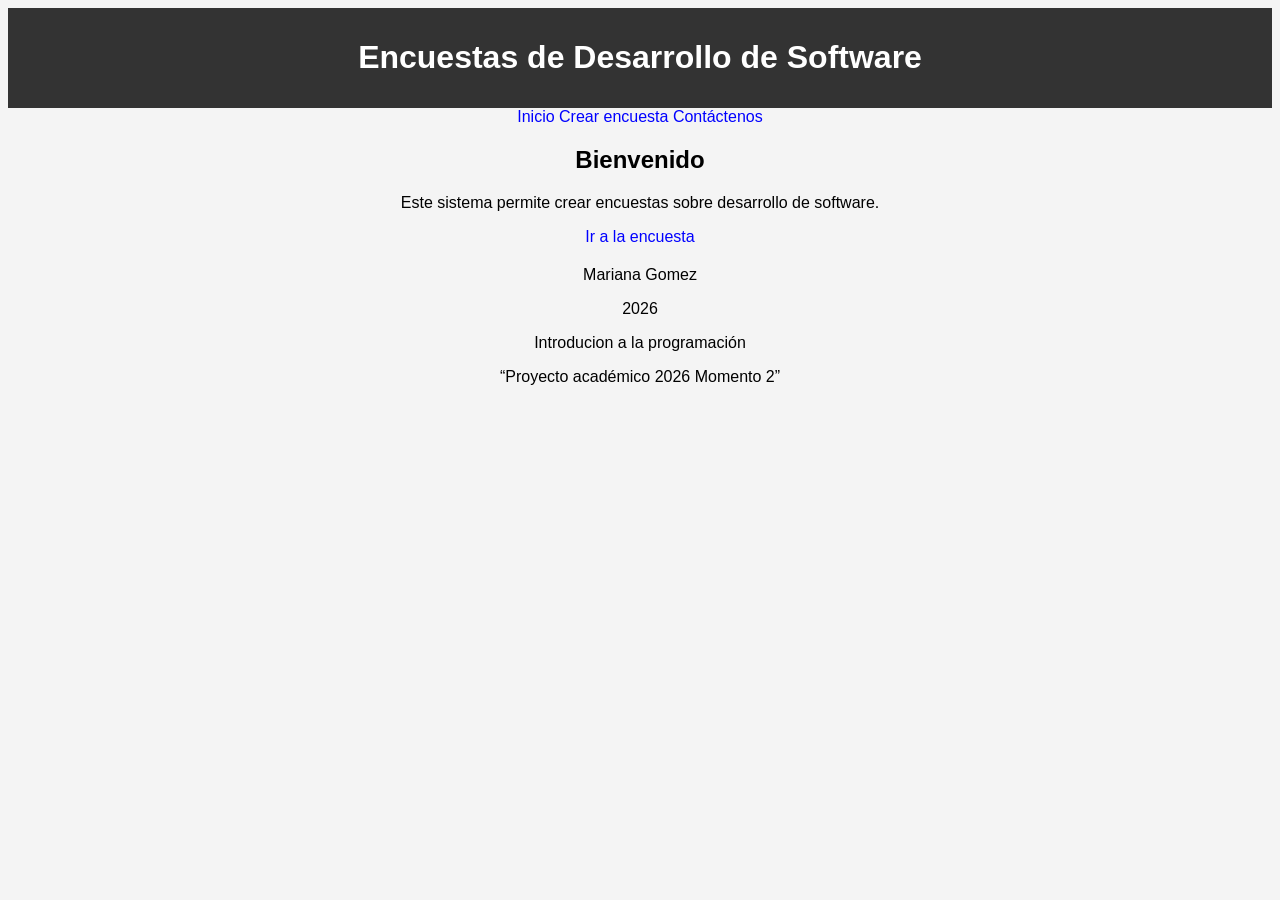
<file: index.html>
<!DOCTYPE html>
<html lang="es">
<head>
    <meta charset="UTF-8">
    <title>Encuestas Desarrollo de Software</title>
    <link rel="stylesheet" href="style.css">
</head>
<body>


    <header>
        <h1>Encuestas de Desarrollo de Software</h1>
    </header>

    <nav>
        <a href="index.html">Inicio</a>
        <a href="survey.html">Crear encuesta</a>
        <a href="contact-us.html">Contáctenos</a>
    </nav>

    <main>
        <section>
            <h2>Bienvenido</h2>
            <p>Este sistema permite crear encuestas sobre desarrollo de software.</p>
            <a href="survey.html">Ir a la encuesta</a>
        </section>
    </main>

    <footer>
        <p>Mariana Gomez</p>
        <p>2026</p>
        <p>Introducion a la programación</p>
        <p>“Proyecto académico 2026 Momento 2”</p>
    </footer>

</body>
</html>
</file>
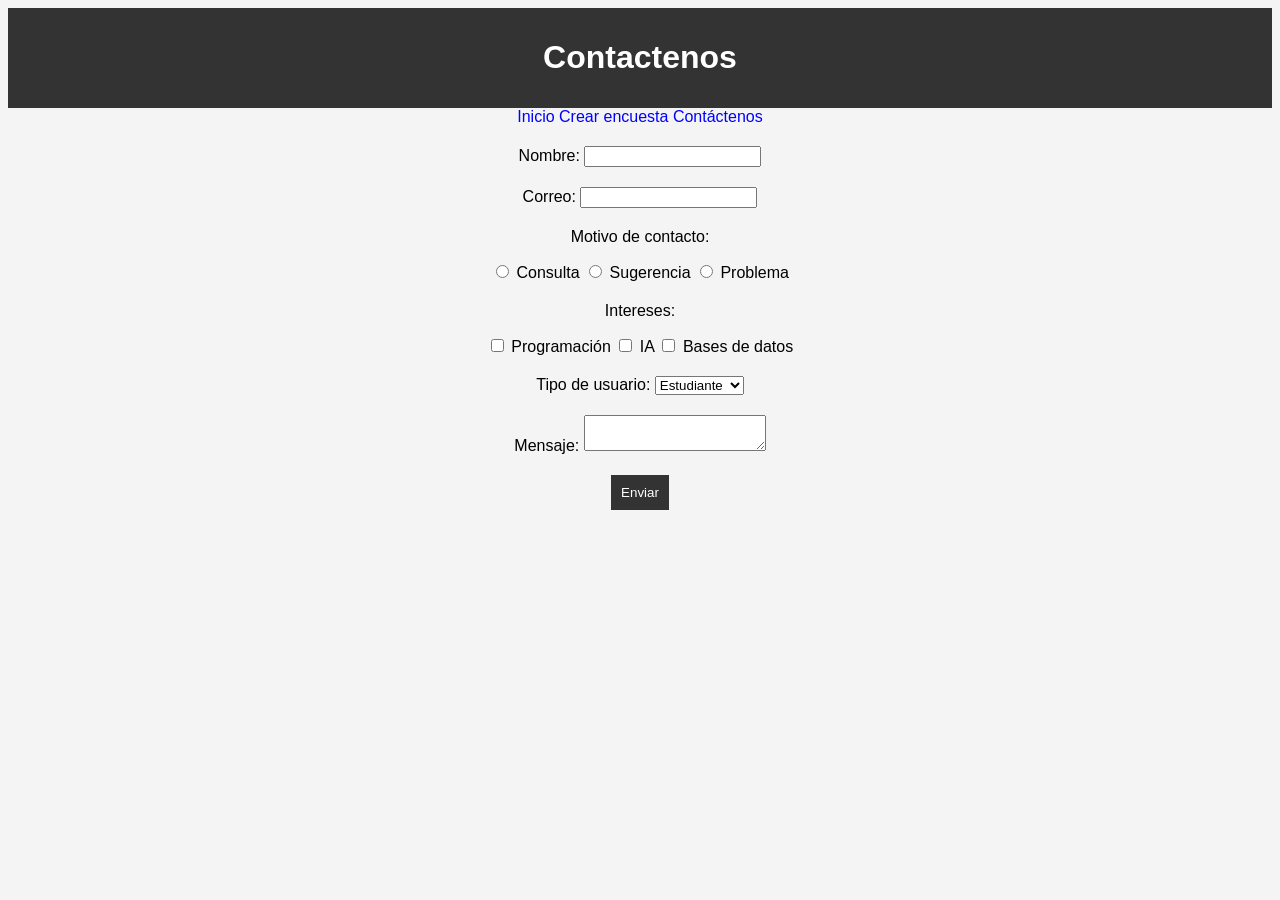
<file: contact-us.html>
<!DOCTYPE html>
<html lang="es">
<head>
    <meta charset="UTF-8">
    <title>contactenos</title>
    <link rel="stylesheet" href="style.css">
</head>
<body>

<header>
    <h1>Contactenos</h1>
</header>

<nav>
    <a href="index.html">Inicio</a>
    <a href="survey.html">Crear encuesta</a>
    <a href="contact-us.html">Contáctenos</a>
</nav>

<main>
    <form>

        <section>
            <label for="nombre">Nombre:</label>
            <input type="text" id="nombre" name="nombre" required>
        </section>

        <section>
            <label for="correo">Correo:</label>
            <input type="email" id="correo" name="correo" required>
        </section>

        <section>
            <p>Motivo de contacto:</p>
            <input type="radio" id="r1" name="motivo">
            <label for="r1">Consulta</label>

            <input type="radio" id="r2" name="motivo">
            <label for="r2">Sugerencia</label>

            <input type="radio" id="r3" name="motivo">
            <label for="r3">Problema</label>
        </section>

        <section>
            <p>Intereses:</p>
            <input type="checkbox" id="c1" name="intereses">
            <label for="c1">Programación</label>

            <input type="checkbox" id="c2" name="intereses">
            <label for="c2">IA</label>

            <input type="checkbox" id="c3" name="intereses">
            <label for="c3">Bases de datos</label>
        </section>

        <section>
            <label for="tipo">Tipo de usuario:</label>
            <select id="tipo" name="tipo">
                <option>Estudiante</option>
                <option>Profesor</option>
                <option>Profesional</option>
            </select>
        </section>

        <section>
            <label for="mensaje">Mensaje:</label>
            <textarea id="mensaje" name="mensaje"></textarea>
        </section>

        <button type="submit">Enviar</button>

    </form>
</main>

</body>
</html>
</file>
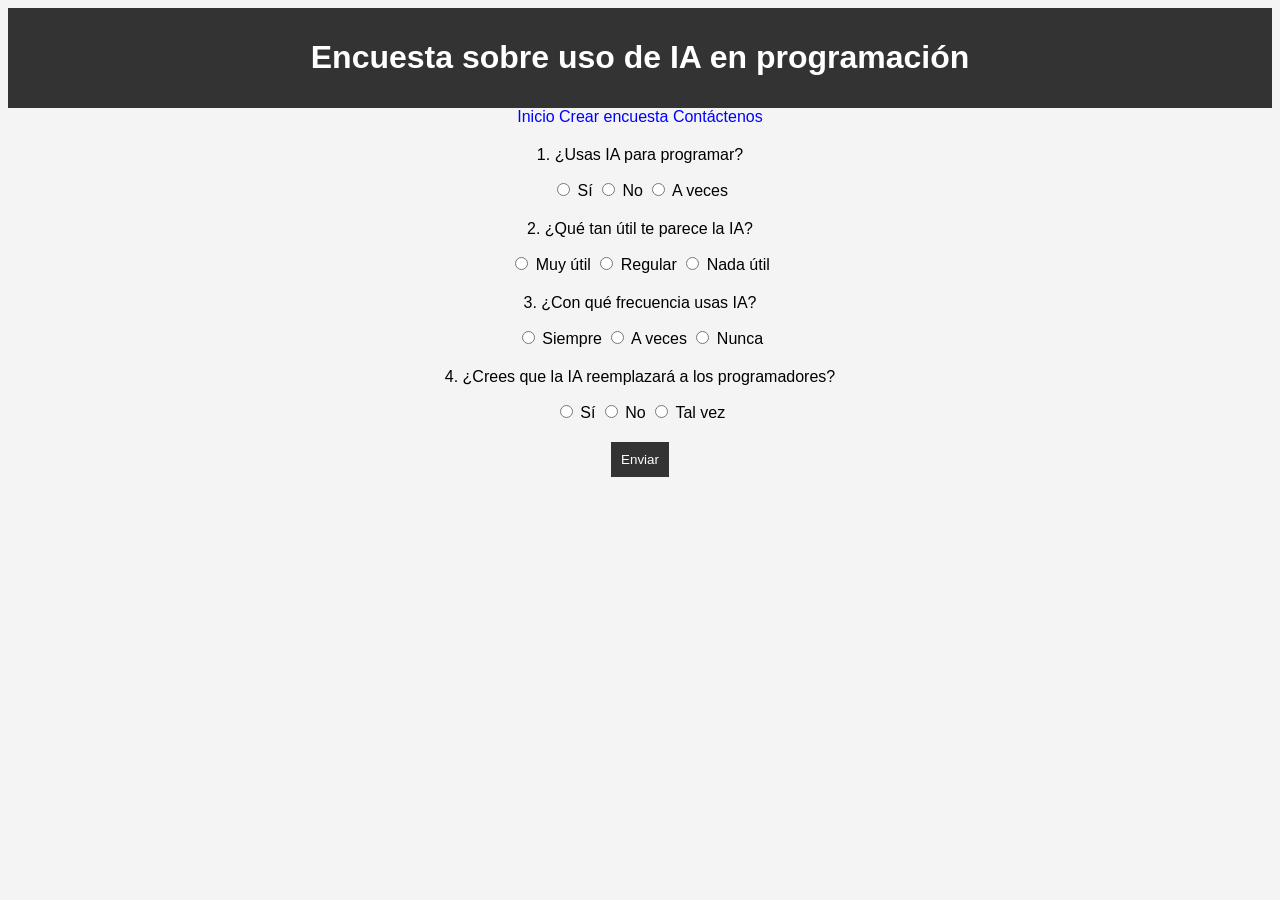
<file: survey.html>
<!DOCTYPE html>
<html lang="es">
<head>
    <meta charset="UTF-8">
    <title>Encuesta</title>
    <link rel="stylesheet" href="style.css">
</head>
<body>

    <header>
        <h1>Encuesta sobre uso de IA en programación</h1>
    </header>

    <nav>
        <a href="index.html">Inicio</a>
        <a href="survey.html">Crear encuesta</a>
        <a href="contact-us.html">Contáctenos</a>
    </nav>

    <main>
        <form>

            <section>
                <p>1. ¿Usas IA para programar?</p>
                <input type="radio" id="op1" name="p1">
                <label for="op1">Sí</label>

                <input type="radio" id="op2" name="p1">
                <label for="op2">No</label>

                <input type="radio" id="op3" name="p1">
                <label for="op3">A veces</label>
            </section>

            <section>
                <p>2. ¿Qué tan útil te parece la IA?</p>
                <input type="radio" id="op4" name="p2">
                <label for="op4">Muy útil</label>

                <input type="radio" id="op5" name="p2">
                <label for="op5">Regular</label>

                <input type="radio" id="op6" name="p2">
                <label for="op6">Nada útil</label>
            </section>

            <section>
                <p>3. ¿Con qué frecuencia usas IA?</p>
                <input type="radio" id="op7" name="p3">
                <label for="op7">Siempre</label>

                <input type="radio" id="op8" name="p3">
                <label for="op8">A veces</label>

                <input type="radio" id="op9" name="p3">
                <label for="op9">Nunca</label>
            </section>

            <section>
                <p>4. ¿Crees que la IA reemplazará a los programadores?</p>
                <input type="radio" id="op10" name="p4">
                <label for="op10">Sí</label>

                <input type="radio" id="op11" name="p4">
                <label for="op11">No</label>

                <input type="radio" id="op12" name="p4">
                <label for="op12">Tal vez</label>
            </section>

            <button type="submit">Enviar</button>

        </form>
    </main>

</body>
</html>
</file>
<file: style.css>
body {
    position: relative;
    font-family: Arial, sans-serif;
    background-color: #f4f4f4;
    text-align: center;
}

header {
    background-color: #333;
    color: white;
    padding: 10px;
}

nav ul {
    list-style: none;
    padding: 0;
}


a {
    text-decoration: none;
    color: blue;
}

section {
    margin: 20px;
}

button {
    padding: 10px;
    background-color: #333;
    color: white;
    border: none;
}
</file>
